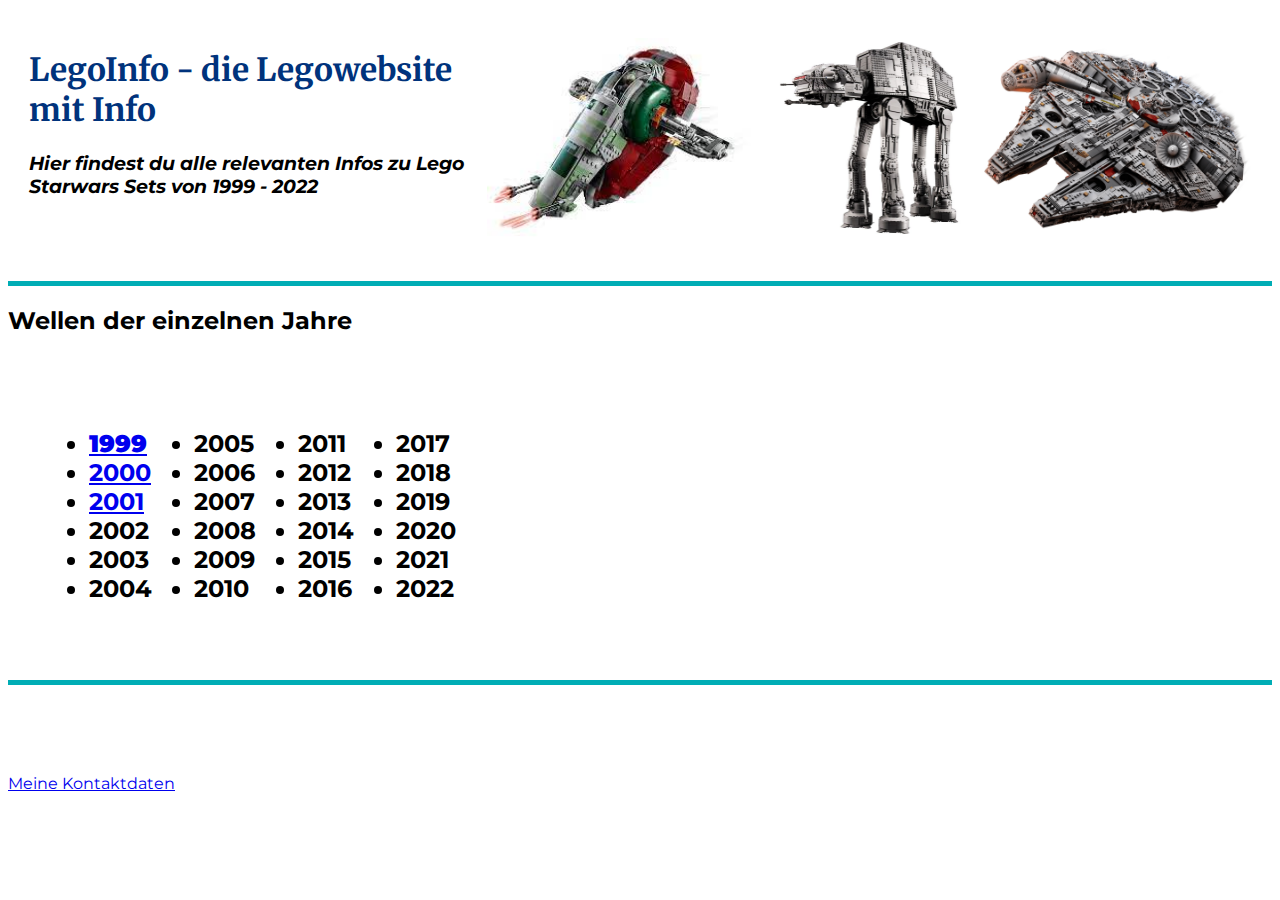
<file: index.html>
<!DOCTYPE html>
<html lang="en" dir="ltr">

<head>



  <meta charset="utf-8">
  <title> LegoInfo </title>
  <link rel="stylesheet" href="css/styles.css">
    <link rel="icon" href="favicon.ico">
    <link rel="preconnect" href="https://fonts.googleapis.com">
<link rel="preconnect" href="https://fonts.gstatic.com" crossorigin>
<link href="https://fonts.googleapis.com/css2?family=Merriweather&family=Montserrat&display=swap" rel="stylesheet">

</head>

<body>
  <table cellspacing="20">
    <tr>
      <td>
        <h1> LegoInfo - die Legowebsite mit Info </h1>
        <h3> <em>

            Hier findest du alle relevanten Infos
            zu Lego Starwars Sets von 1999 - 2022
        </h3> </em>
        <p>
          <br />
      </td>
      <td> <img src="images/Slave I.jpg" /></td>
      <td> <img src="images/AT AT.jpeg" /></td>
      <td><img src="images/Millenium Falcon.jpg" /></td>
    </tr>
  </table>
<hr>

  </p>

  <h2>
    Wellen der einzelnen Jahre <br /><br />
    <table cellspacing="40">
      <tr>
        <td>
          <ul>
            <li>
              <strong>
                <a href="1999.html">1999</a>

              </strong>
            </li>
            <li>
              <a href="2000.html">2000</a>
            </li>
            <li>
              <a href="2001.html">2001</a>
            </li>
            <li>
              2002
            </li>
            <li>
              2003
            </li>
            <li>
              2004
            </li>

        </td>
        <td>
          <li>
            2005
          </li>
          <li>
            2006
          </li>
          <li>
            2007
          </li>
          <li>
            2008
          </li>
          <li>
            2009
          </li>
          <li>
            2010
          </li>


        </td>
        <td>
          <li>
            2011
          </li>
          <li>
            2012
          </li>
          <li>
            2013
          </li>
          <li>
            2014
          </li>
          <li>
            2015
          </li>
          <li>
            2016
          </li>

        </td>
        <td>
          <li>
            2017
          </li>
          <li>
            2018
          </li>
          <li>
            2019
          </li>
          <li>
            2020
          </li>
          <li>
            2021
          </li>
          <li>
            2022
          </li>

        </td>
      </tr>




    </table>
    <hr>

<br>
<br>
  </h2>
  <a href="contact.html">Meine Kontaktdaten</a>


  <!-- Das kann man weglassen -->
</body>

</html>
</file>
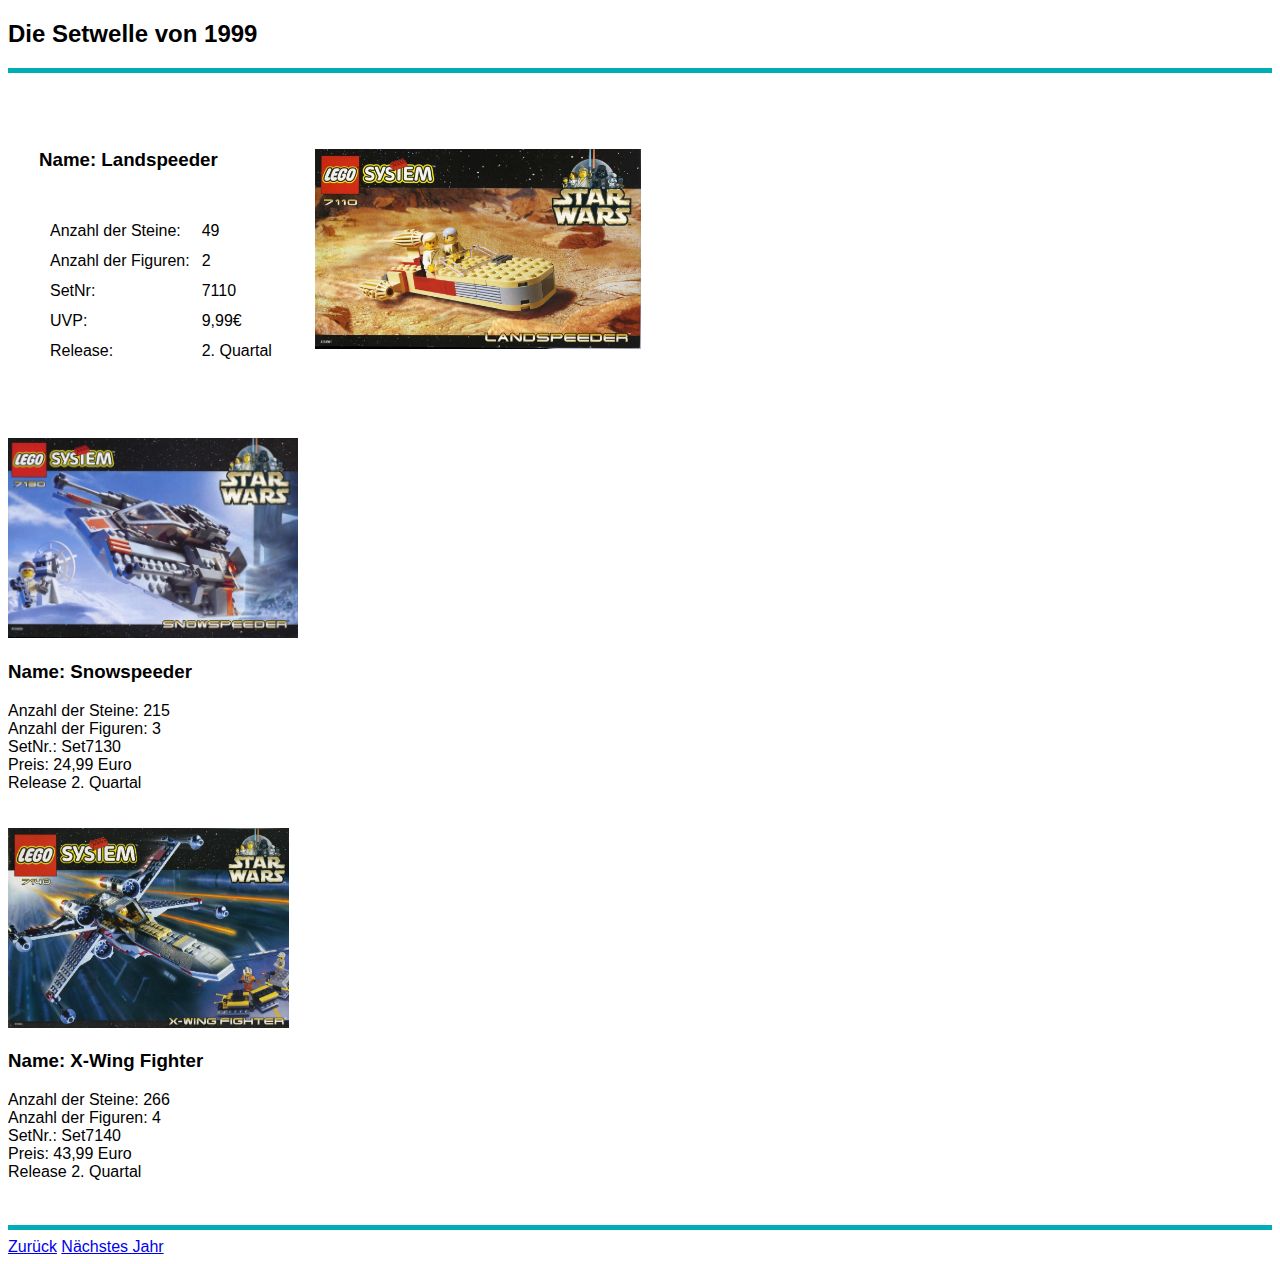
<file: 1999.html>
<!DOCTYPE html>
<html lang="en" dir="ltr">

<head>
  <meta charset="utf-8">
  <title>Jahr 1999 Setwelle</title>
  <link rel="stylesheet" href="css/styles.css">

</head>

<body>
  <h2>Die Setwelle von 1999</h2>
  <hr>
  <br>


  <table cellspacing=30>
    <tr>
      <td>
        <table cellspacing=10>
          <tr>
            <td>
          <tr>
            <h3>
              Name: Landspeeder <br>
            </h3>
          </tr>
          <tr>
            <td> Anzahl der Steine:</td>
            <td>49</td>

          </tr>
          <tr>
            <td> Anzahl der Figuren: </td>
            <td>2</td>
          </tr>
          <tr>
            <td>SetNr:</td>
            <td>7110</td>
          </tr>
          <tr>
            <td>UVP:</td>
            <td>9,99€</td>
          </tr>
          <tr>
            <td>Release:</td>
            <td>2. Quartal</td>
          </tr>
        </table>
      </td>
      <td>
        <img src="images/1999/lego-7110-box.jpg" alt="Landspeeder Set7110" /><br>
      </td>
    </tr>
  </table>

  <br><br>

  







  <img src="images/1999/lego-7130-box.jpg" alt="Snowspeeder Set7130" /><br>
  <h3>
    Name: Snowspeeder <br>
  </h3>
  Anzahl der Steine: 215 <br>
  Anzahl der Figuren: 3 <br>
  SetNr.: Set7130 <br>
  Preis: 24,99 Euro <br>
  Release 2. Quartal <br>
  <br><br>
  <img src="images/1999/lego-7140-box.jpg" alt="X-Wing Fighter Set7140" /><br>
  <h3>
    Name: X-Wing Fighter <br>
  </h3>
  Anzahl der Steine: 266 <br>
  Anzahl der Figuren: 4 <br>
  SetNr.: Set7140 <br>
  Preis: 43,99 Euro <br>
  Release 2. Quartal <br>
  <br><br>

  <hr />

  <a href="index.html">Zurück</a>
  <a href="2000.html">Nächstes Jahr</a>


</body>

</html>
</file>
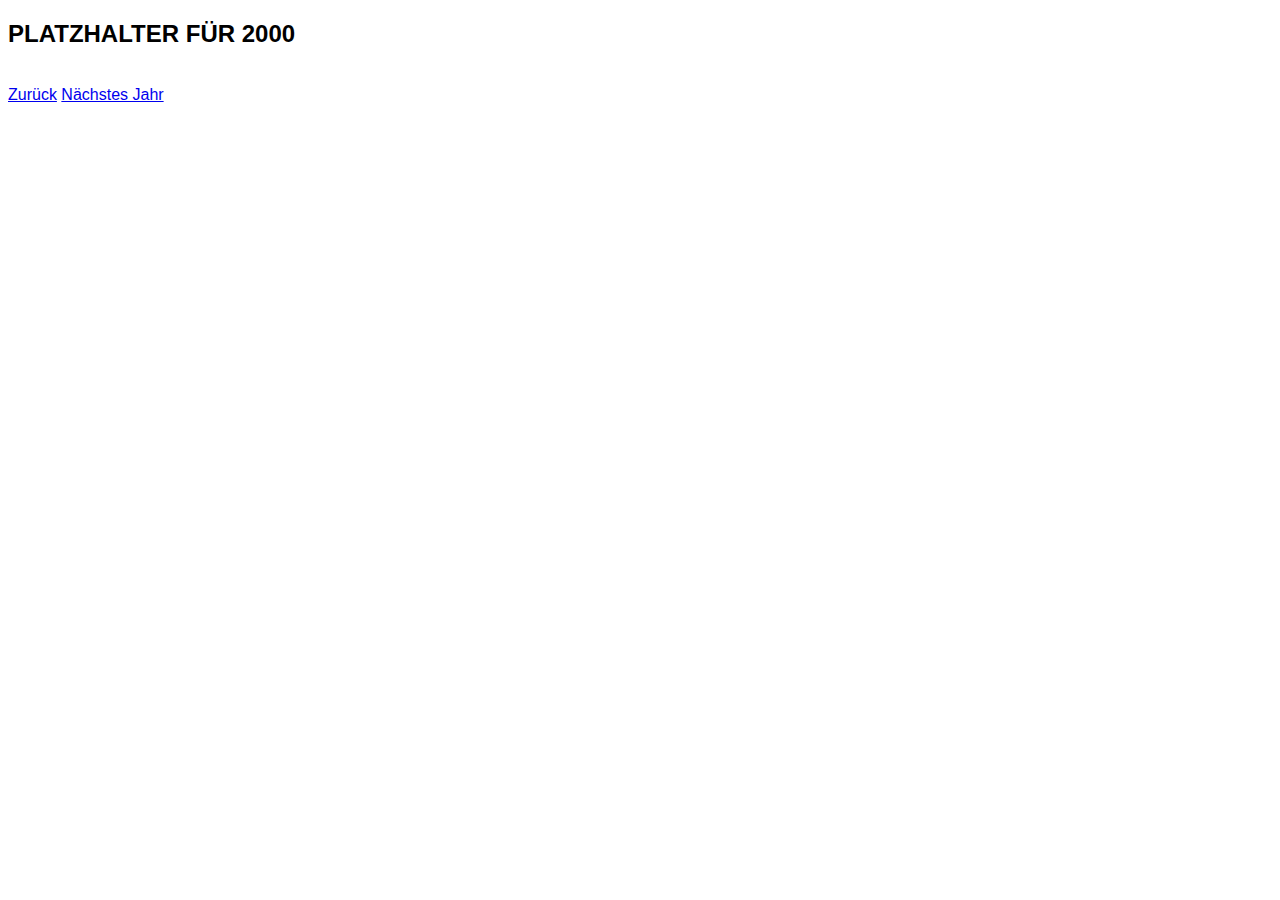
<file: 2000.html>
<!DOCTYPE html>
<html lang="en" dir="ltr">
  <head>
    <meta charset="utf-8">
    <title>Jahr 2000 Setwelle</title>
    <link rel="stylesheet" href="css/styles.css">

  </head>
  <body>
<h2>PLATZHALTER FÜR 2000</h2> <br />

<a href="index.html">Zurück</a>
<a href="2001.html">Nächstes Jahr</a>

  </body>
</html>
</file>
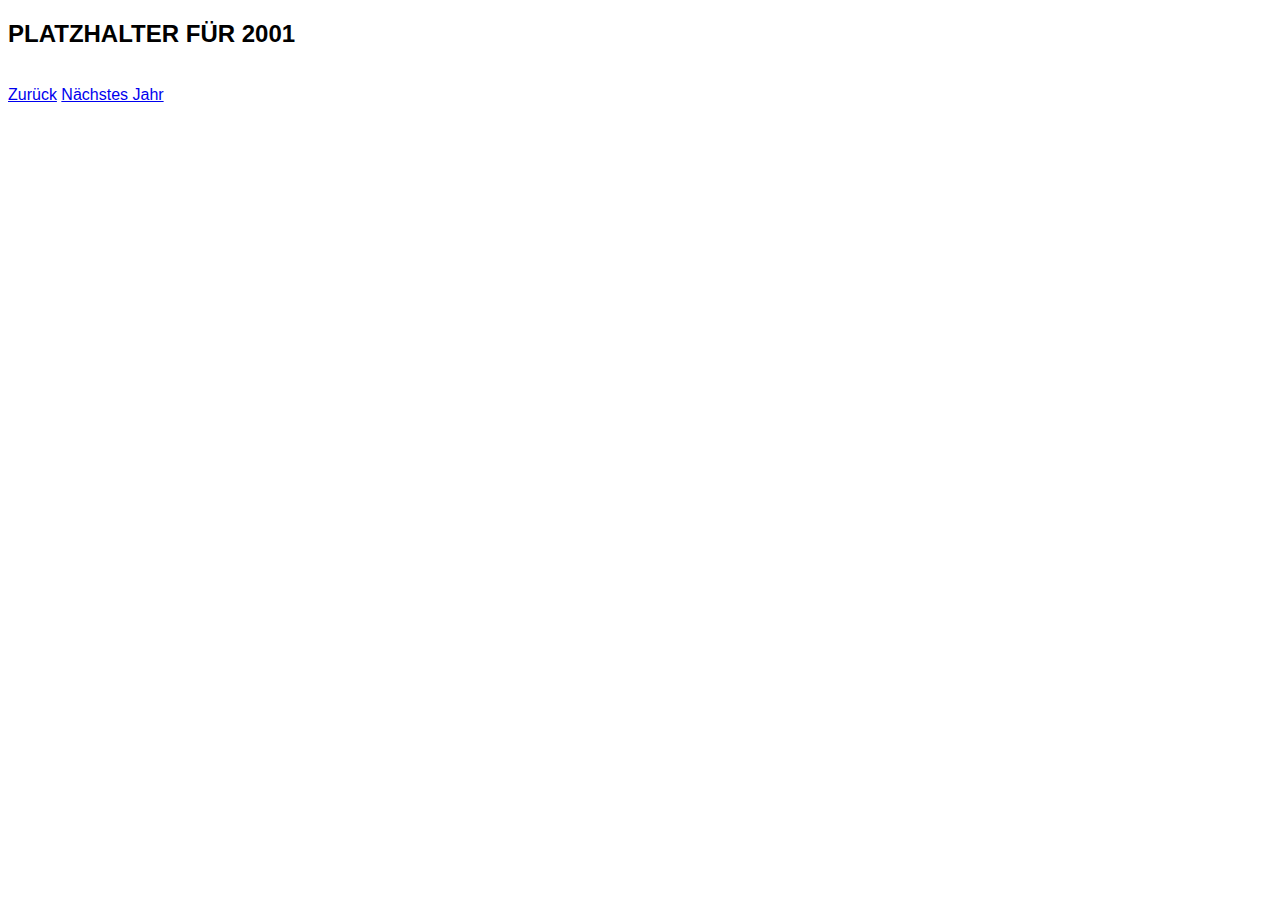
<file: 2001.html>
<!DOCTYPE html>
<html lang="en" dir="ltr">
  <head>
    <meta charset="utf-8">
    <title>Jahr 2001 Setwelle</title>
    <link rel="stylesheet" href="css/styles.css">

  </head>
  <body>
<h2>PLATZHALTER FÜR 2001</h2> <br />

<a href="index.html">Zurück</a>
<a href="2002.html">Nächstes Jahr</a>

  </body>
</html>
</file>
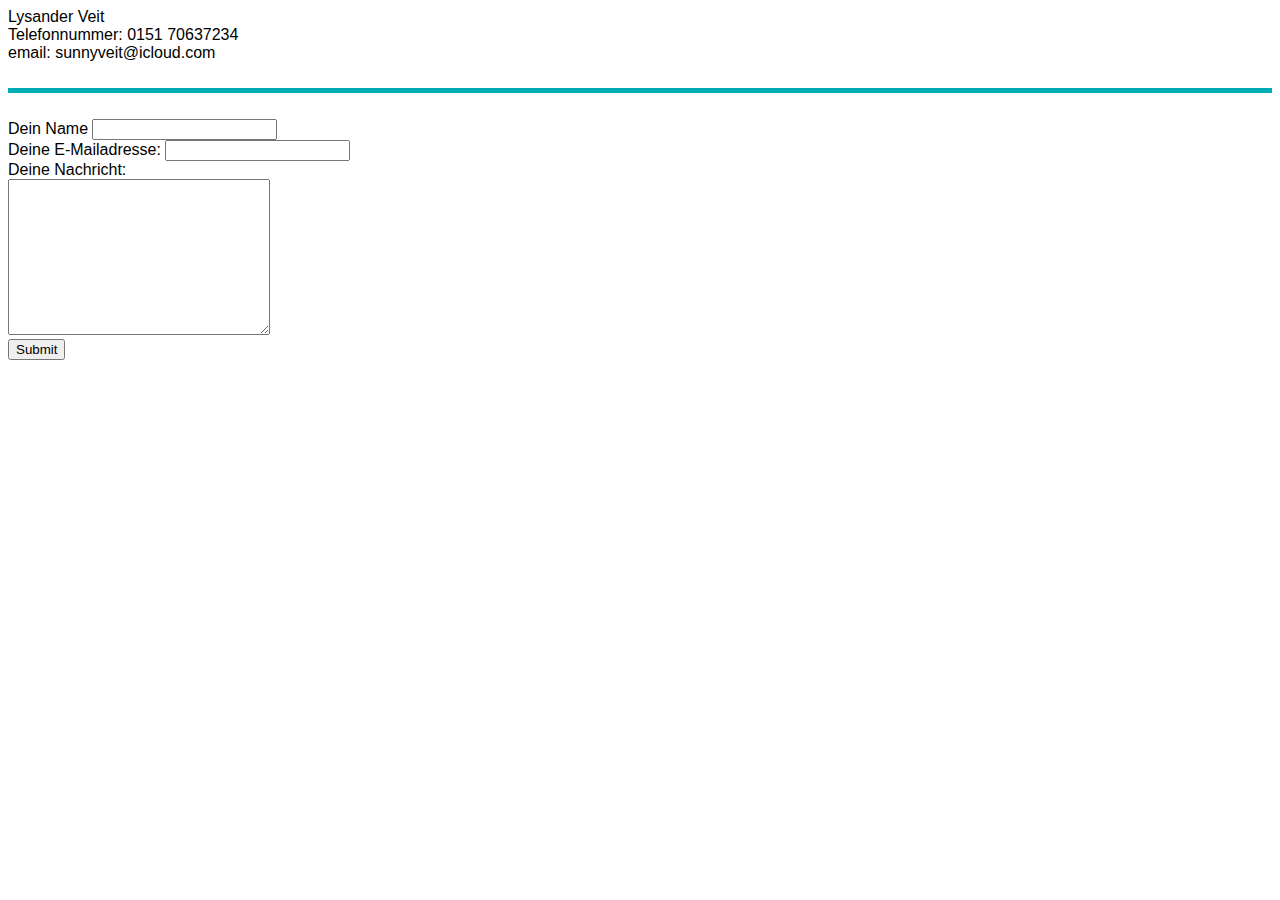
<file: contact.html>
<!DOCTYPE html>
  <html lang="en" dir="ltr">

  <head>
    <meta charset="utf-8">
    <title>Meine Kontaktdaten</title>
    <link rel="stylesheet" href="css/styles.css">

  </head>

  <body>
  Lysander Veit<br>
    Telefonnummer: 0151 70637234<br>
    email: sunnyveit@icloud.com <br> <br>
    <hr /> <br>



    <form class="" action="mailto:sunnyveit@icloud.com" method="post"enctype="text/plain">
      <label>Dein Name</label>
      <input type="text" name="Dein Name" value=""> <br>
      <label>Deine E-Mailadresse:</label>
      <input type="email" name="Deine Emailadresse" value=""><br>
      <label>Deine Nachricht:</label><br>
      <textarea name="Deine Nachricht" rows="10" cols="30"></textarea> <br>


      <input type="submit" name="">


</form>



  </body>

  </html>
</file>
<file: css/styles.css>
body {
  background-color: White;
  font-family: 'Montserrat', sans-serif;

}

hr {
  border-style: none;
  border-top-style: solid;
  border-width:5px;
  border-color: #00ADB5;
  height: 0px;
  width: 100%
}

img {
  height: 200px;
}

h1 {
  color: #00337C;
  font-family: 'Merriweather', serif;
}
h2 {
  color:Black;
  font-family: 'Montserrat', sans-serif;
}
h3 {
  color: #75CAC3s;
  font-family: 'Montserrat', sans-serif;
}
a {
  font-family: 'Montserrat', sans-serif;
}
</file>
